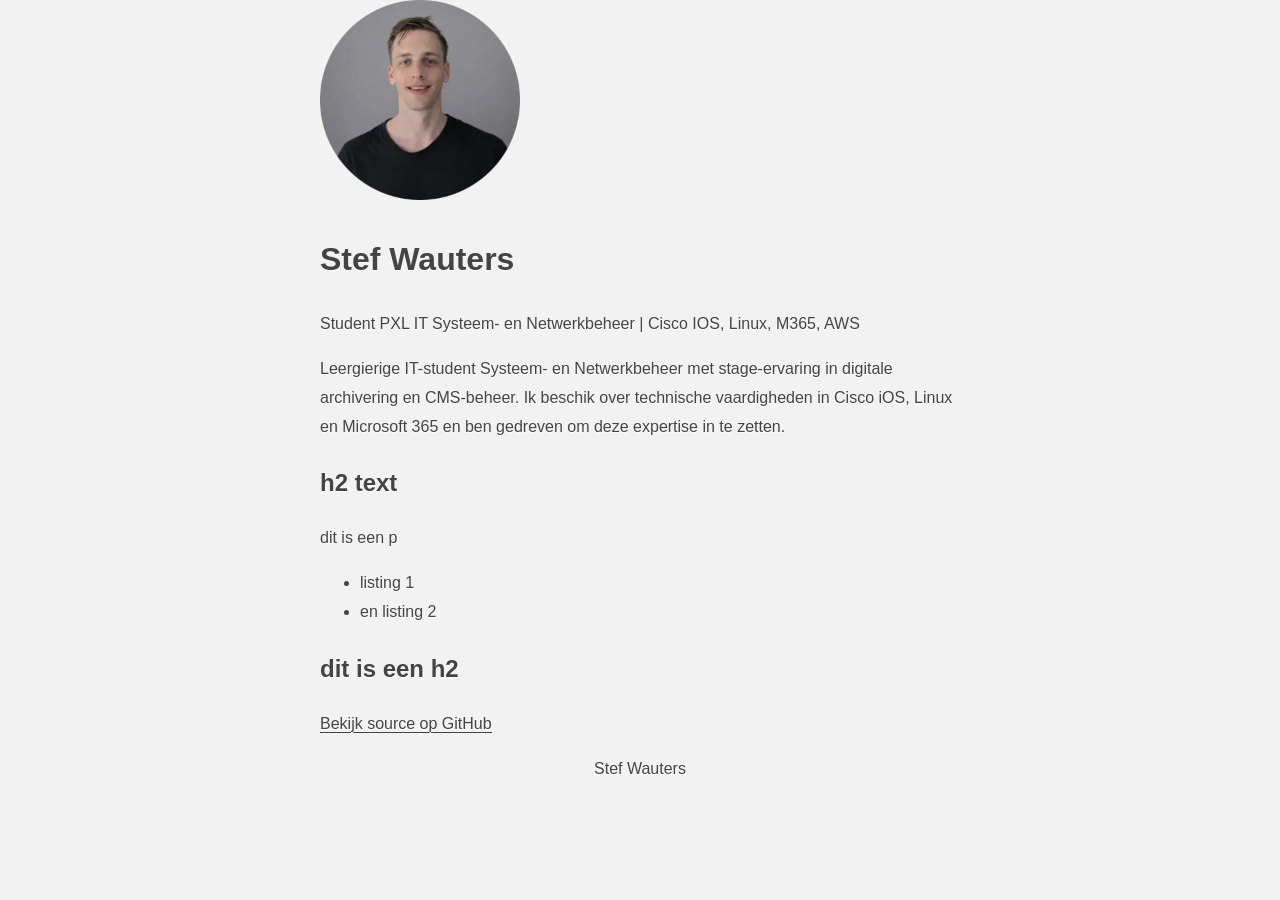
<file: index.html>
<!DOCTYPE html>
<html lang="nl">

<head>
  <meta charset="utf-8">
  <meta name="viewport" content="width=device-width, initial-scale=1">

  <title>Stef Wauters | IT Systeem- en Netwerkbeheer CV</title>
  <meta name="author" content="Stef Wauters">
  <meta name="description" content="CV Stef Wauters - Student IT Systeem- en Netwerkbeheer">
  <link rel="canonical" href="https://stefwxters.github.io">

  <meta property="og:title" content="Stef Wauters | IT Systeem- en Netwerkbeheer">
  <meta property="og:description" content="Bekijk het professionele portfolio en CV van Stef Wauters.">
  <meta property="og:type" content="website">
  <meta property="og:url" content="https://stefwxters.github.io">
  <meta property="og:image" content="https://stefwxters.github.io/assets/images/Stef.webp">

  <link rel="icon" href="assets/images/favicon.ico" type="image/x-icon">
</head>
<style>
  html {
    margin: auto
  }

  body {
    margin: auto;
    background: #f2f2f2;
    color: #444444;
    font-family: -apple-system, BlinkMacSystemFont, "Segoe UI", Roboto, Helvetica, Arial, sans-serif;
    font-size: 16px;
    line-height: 1.8;
    text-shadow: 0 1px 0 #ffffff;
    max-width: 40em;
    padding: 0 2%;
  }

  code {
    background: #fff;
  }

  a {
    border-bottom: 1px solid #444444;
    color: #444444;
    text-decoration: none;
  }

  a:hover {
    border-bottom: 0;
  }

  footer {
    text-align: center;
  }
</style>


<body>
  <header>
    <img fetchpriority="high" src="assets/images/Stef300x300-modified.webp" height="200" width="200"
      alt="Foto van Stef Wauters">
    <h1>Stef Wauters</h1>
    <p>Student PXL IT Systeem- en Netwerkbeheer | Cisco IOS, Linux, M365, AWS</p>
    <aside>Leergierige IT-student Systeem- en
      Netwerkbeheer met stage-ervaring in digitale
      archivering en CMS-beheer.
      Ik beschik over technische vaardigheden in
      Cisco iOS, Linux en Microsoft 365 en ben
      gedreven om deze expertise in te zetten.</aside>
  </header>



  <main>
    <article>
      <h2>h2 text</h2>
      <p>dit is een p</p>

      <ul>
        <li>listing 1</li>
        <li>en listing 2</li>
      </ul>

      <h2>dit is een h2</h2>

      <a href="https://github.com/stefwxters/stefwxters.github.io" target="_blank" rel="noopener noreferrer">
        Bekijk source op GitHub
      </a>

    </article>
  </main>

  <footer>
    <p>Stef Wauters</p>
  </footer>


  <script defer src="./assets/js/site-optimization.js"></script>

  <script>
    window.addEventListener('load', () => {
      if (typeof quicklink !== 'undefined') {
        quicklink.listen({

          ignores: [/.(zip|pdf|txt)$/]
        });
      }
    });
  </script>
  <script>console.log("%cDit is mijn cv website.", "color: blue; font-weight: bold; font-size: 16px;");
    console.log("Bekijk source op GitHub: https://github.com/stefwxters/stefwxters.github.io");
  </script>

  <script>
    if ('serviceWorker' in navigator) {
      navigator.serviceWorker.register('/assets/js/sw.js')
        .then(() => console.log("Service Worker geregistreerd!"))
        .catch(err => console.log("Registratie mislukt:", err));
    }

  </script>
</body>

</html>
</file>
